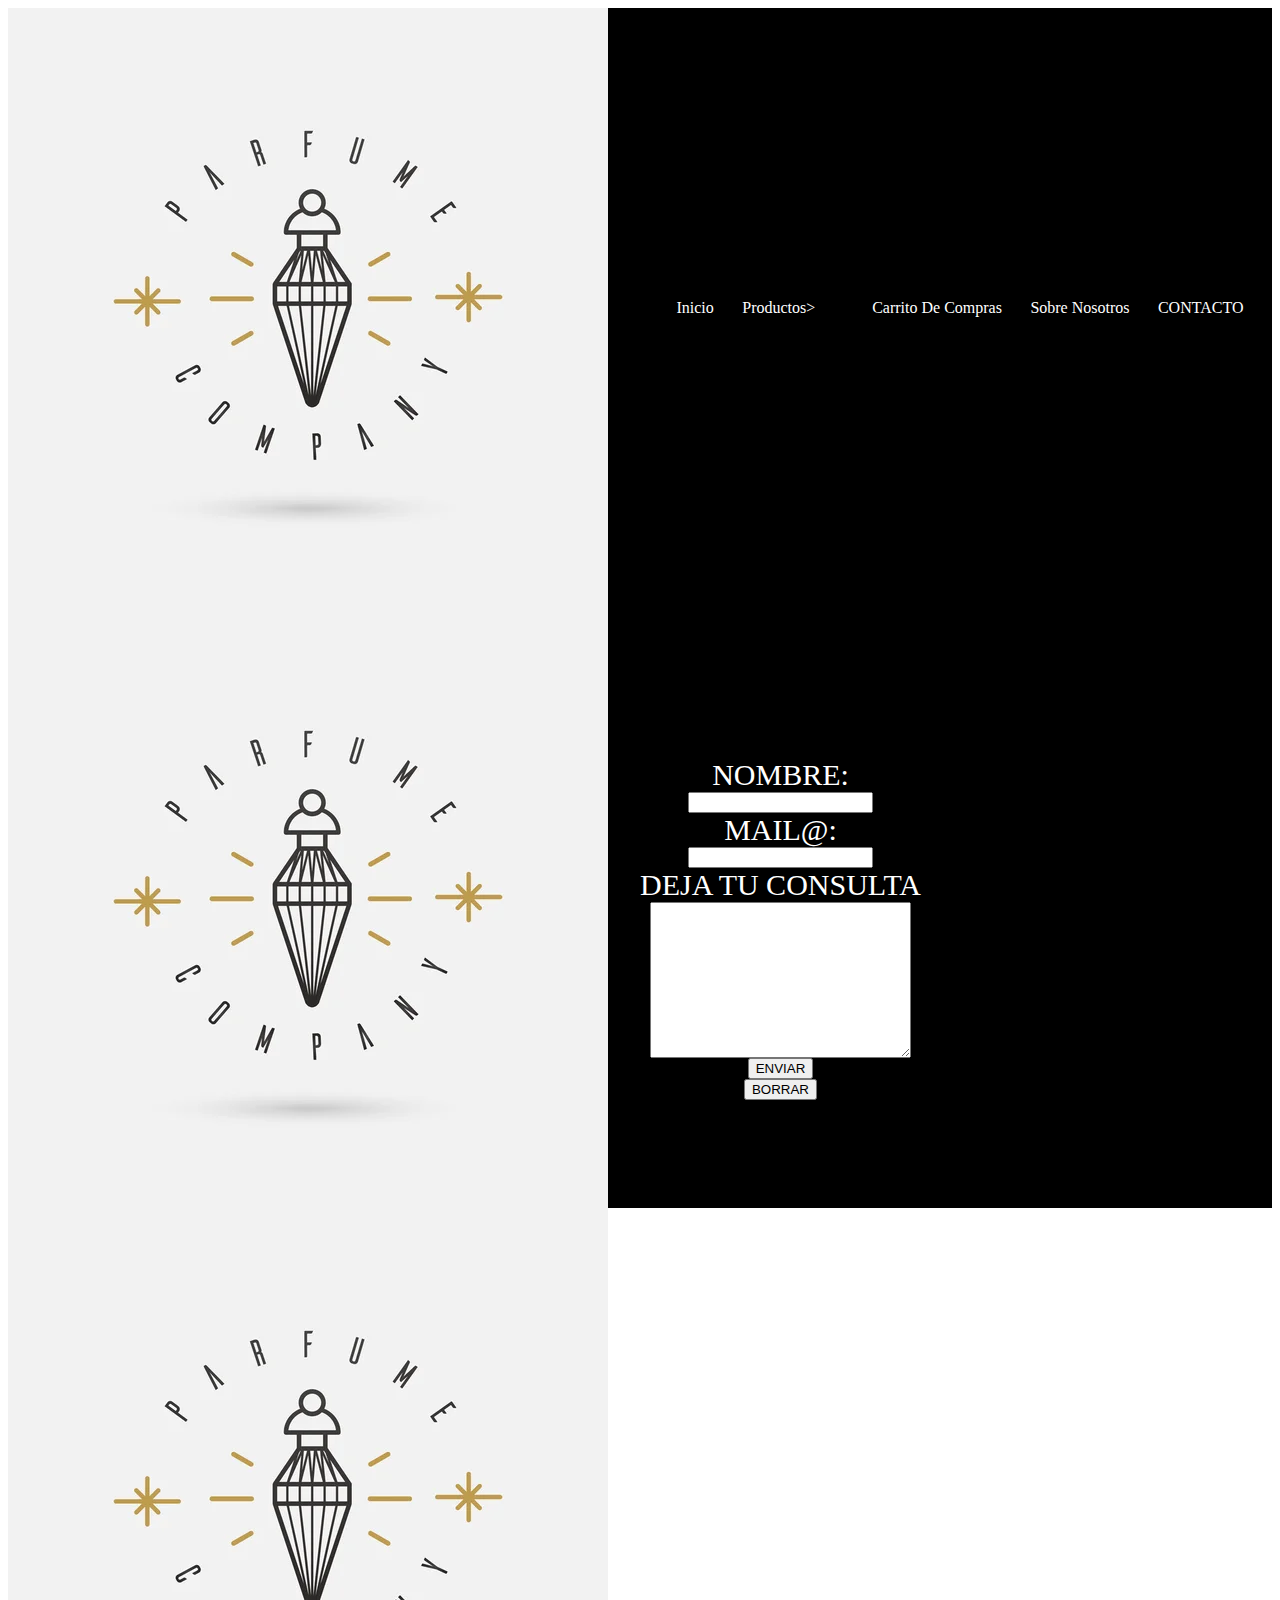
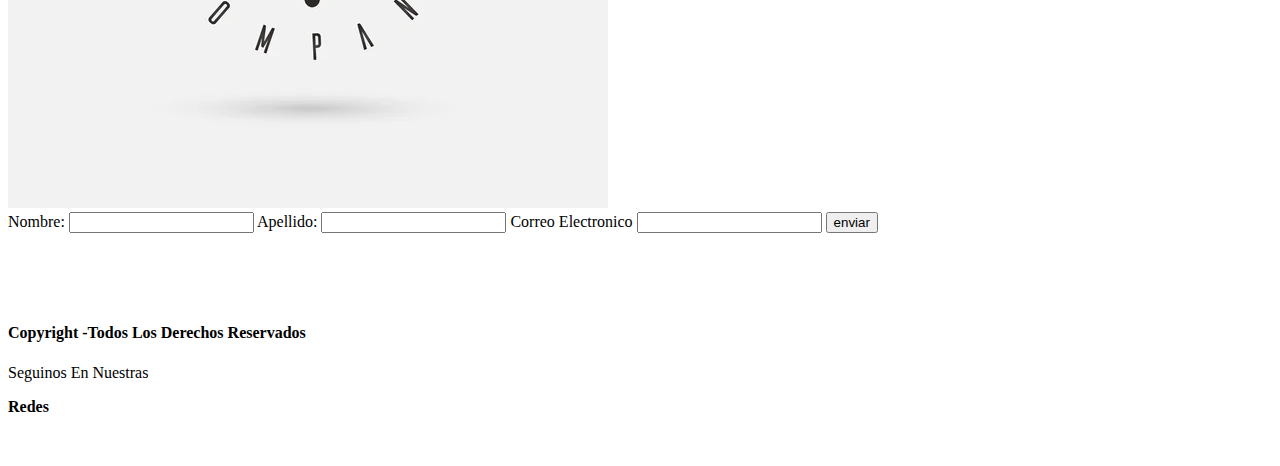
<file: pages/pages/sobre_nosotros.html>
<!DOCTYPE html>
<html lang="en">
<head>
    <meta charset="UTF-8">
    <meta http-equiv="X-UA-Compatible" content="IE=edge">
    <meta name="viewport" content="width=device-width, initial-scale=1.0">
    <link rel="shortcut icon" href="./images/PERFUMEE.jpg" type="image/x-icon">
    <link rel="stylesheet" href="../css/styles.css">
    <title>Intenso Aroma</title>
    
</head>
<body>
    
    <header> 
        <img src="../images/PERFUMEE.jpg" alt="" class="header__logo">
        <nav class="nav">                                            
            <ul class="lista">
                <li class="lista__menu">
                    <a class="lista__link" href="./Inicio.html">Inicio</a></li>
                <li class="lista__menu">
                    <a class="lista__link" href="./Productos.html">Productos></li>
                <li class="lista__menu">
                    <a class="lista__link" href="./Carrito_de_compras.html">Carrito De Compras</a></li>
                <li class="lista__menu">
                    <a class="lista__link" href="./sobre_nosotros.html">Sobre Nosotros</a></li>
                <li class="lista__menu">
                    <a class="lista__link" href="./contacto.html">CONTACTO</a></li>    
            </ul>    
        </nav>
    </header>

   
    <main class="contacto">
        <section class="contacto__formulario">
            <img src="../images/PERFUMEE.jpg" alt="" class="header__logo">
        </section>    
        <section class="contacto__formulario">
            <form action="tobias.peralta5b@gmail.com" method="post" class="formulario">
                <label for="nombre">NOMBRE:</label>
                <input type="text" name="nombre">
                <label for="mail">MAIL@:</label>
                <input type="text" name="mail">
                <label for="pregunta">DEJA TU CONSULTA </label>
                <textarea class="text" name="pregunta" id="" cols="30" rows="10"></textarea>
                <button class="contacto__boton" type="submit">ENVIAR</button>
                <button class="contacto__boton" type="reset">BORRAR</button>
            </form>    
            
        </section>
    </main>
    <footer>
    
        <footer>
    
            <img src="../images/PERFUMEE.jpg " alt="logo de la empresa">
            
            <form>
            
            <label for="iname">Nombre:</label>
             <input  type="text">
             <label for="iname">Apellido:</label>
             <input  type="text">
             <label for="iname">Correo Electronico</label>
             <input  type="email">
              <input  type="submit" value="enviar">
        
            </form>
            
            
                <nav>  
                    <ul>
                            <li><a href="">Catalogo</a><li>
                            <li><a href="">Compras y Envios</a></li>
                            <li><a href="">Terminos Y Condiciones</a></li>
                    </ul>
                </nav>
        
               
              
            
            <h4>Copyright -Todos Los Derechos Reservados</h4>
            <p>Seguinos En Nuestras</p><b>Redes</b>
            
            <ul>
                <a href="https://www.instagram.com/"target="_block">instagram</a>
                <a href="https://es-la.facebook.com/"target="_block">Facebook</a>
                <a href="https://twitter.com/?lang=es"target="_block">Twitter</a>
                <a href="https://web.whatsapp.com/"target="_block">Consultas</a>
                <a href="https://ar.linkedin.com/"target="_block">informacion developer</a>
            </ul>
        </footer>
        
</body>
</html>
</file>
<file: pages/css/styles.css>
import url('https://fonts.googleapis.com/css2?family=Coming+Soon&display=swap');
*{ padding: 0;
    margin: 0;

}

body {
    font-family: 'Coming Soon', cursive;
    }
/* ---------------header -----------*/
header{
    display: flex;
    flex-direction: row;
    justify-content: space-between;
    background-color: black;
    align-items: center;
}
.nav{ width: 70%;}

.lista {
    display: flex;
    flex-direction: row;
    justify-content: space-evenly;
    
}
li{list-style: none;}
a{
    text-decoration: none;
    color: white;
}


/* -------- fin--header -----------*/      

/* -------- main--index -----------*/
.centro {
    color: black; 
    text-align: center;
    display: flex;
    flex-direction: row;
    padding: 10px;  
    
}
/* -----fin--- main--index -----------*/

/* -------- footer -----------*/
.footer {
    display: flex;
    justify-content: space-between;
    background-color: black;
    height: 192px;
}
.footer__img{
    height: 60px;
    padding-right: 50px;
}

.footer__nombre{
    display: flex;
    justify-content: space-around;
    align-items: center;
    color: white;

    
}
.footer__nav{
    display: flex;
    justify-content: space-between;
    
}

.footer__ul{
    display: flex;
    justify-content: right;
}



/* ------fin-- footer -----------*/

/*---- maindiscografia---------*/

.perfumes { color: black;
    padding: 80px;
}
.Perfumes__titulo {display: flex;
    justify-content: center;
    padding-bottom: 40px;
}
.Perfumes__tarjetas {
    display: flex;
    flex-direction: row;
    justify-content: center;
    gap: 40px;
    padding-top: 50px;
}
.perfume__img{
    justify-content: center;
        
}
/*----tour---*/
.tour {
    color: black; 
    text-align: justify;
    display: flex;
    flex-direction: row;
    padding: 20px;
    justify-content: space-evenly;
    align-items: center;  
}
.tour__fechas {
    align-items: center;
}
.tour__link {color: red;
    align-items: center; 
    
}


/*main--galeria*/
.grid {
    display: grid;
    grid-template-columns: repeat( 7, 1fr) ;
    gap: 9px;
    padding: 10px;
    grid-auto-rows: 150px;
}
.grid img {
    width: 100%;
    height: 100%;
    
}
.grid__item1 {
    grid-column: 1 / 2;
    grid-row: 1 ;
}
.grid__item2 {
    grid-column: 2 / 3;
    grid-row: 1;
}
.grid__item3 {
    grid-column: 3 / 5;
    grid-row: 1 / 3;
}    
.grid__item4 {
    grid-column: 5;
    grid-row: 1 / 3;
}
.grid__item5 {
    grid-column: 6 / 8;
    grid-row: 1 / 4;
}
.grid__item6 {
    grid-column: 1;
    grid-row: 2;
}
.grid__item7 {
    grid-column: 2 / 3;
    grid-row: 2;
}    
.grid__item8 {
    grid-column: 1;
    grid-row: 3 /5;
}    
.grid__item9 {
    grid-column: 2;
    grid-row: 3 / 5;
} 
.grid__item10 {
    grid-column: 3;
    grid-row: 3 / 5;
}             
.grid__item11 {
    grid-column: 4 / 6 ;
    grid-row: 3 / 4 ;
}             
.grid__item12 {
    grid-column: 4 / 6 ;
    grid-row:  4 ;
}             
.grid__item13 {
    grid-column: 6 / 8;
    grid-row:  4 ;
} 
/*---fin--galeria----/*                               
/*--main-contacto-----*/

.contacto {
    display: flex;
    flex-direction: row;
    
    
}
.contacto__formulario {
    background-color: black;
    width: 50%;
    display: flex;
    justify-content: flex-start;
    
}
.formulario {
    display: flex;
    flex-direction: column;
    color: white;
    align-items: center;
    padding-top: 150px;
    font-size: 30px;
}

@media screen and (max-width: 1200px) {
    .grid {display: flex;
    flex-direction: column;
    }
    .grid__img {max-width: 100%;
        width: 200px}
}

@media screen and (max-width: 992px) {
    header {
        display: flex;
        flex-direction: column;
        justify-content: space-between;
        background-color: black;
        align-items: center;
    }
    .centro {
        color: black; 
        text-align: center;
        display: flex;
        flex-direction: column;
        padding: 10px;  
    }   
    .Perfumes__tarjetas {
        display: flex;
        flex-direction: column;
        align-items: center;
        gap: 40px;
        padding-top: 50px;
    }
    
}
@media screen and (max-width: 600px) {
    .header__logo { max-width: 100%;
        width: 300px;}
    .footer {
        display: flex;
        flex-direction: column;
        justify-content: space-between;
        background-color: black;
        height: 100px;
        font-size: 15px;
    }    
    li {font-size: 10px;}   
    .contacto {
        display: flex;
        flex-direction: column;
        align-items: center;
    }
    .formulario {
    display: flex;
    flex-direction: column;
    align-items: center;
    font-size: 10px;
    }
    .contacto__formulario {
        background-color: black;
        width: 50%;
        display: flex;
        justify-content: center;
    }    
    

}
import url('https://fonts.googleapis.com/css2?family=Coming+Soon&display=swap');
*{ padding: 0;
    margin: 0;

}

body {
    font-family: 'Coming Soon', cursive;
    }
/* ---------------header -----------*/
header{
    display: flex;
    flex-direction: row;
    justify-content: space-between;
    background-color: black;
    align-items: center;
}
.nav{ width: 70%;}

.lista {
    display: flex;
    flex-direction: row;
    justify-content: space-evenly;
    
}
li{list-style: none;}
a{
    text-decoration: none;
    color: white;
}


/* -------- fin--header -----------*/      

/* -------- main--index -----------*/
.centro {
    color: black; 
    text-align: center;
    display: flex;
    flex-direction: row;
    padding: 10px;  
    
}
/* -----fin--- main--index -----------*/

/* -------- footer -----------*/
.footer {
    display: flex;
    justify-content: space-between;
    background-color: black;
    height: 192px;
}
.footer__img{
    height: 60px;
    padding-right: 50px;
}

.footer__nombre{
    display: flex;
    justify-content: space-around;
    align-items: center;
    color: white;

    
}
.footer__nav{
    display: flex;
    justify-content: space-between;
    
}

.footer__ul{
    display: flex;
    justify-content: right;
}



/* ------fin-- footer -----------*/

/*---- maindiscografia---------*/

.Perfumes { color: black;
    padding: 80px;
}
.Perfumes__titulo{display: flex;
    justify-content: center;
    padding-bottom: 40px;
}
.Perfumes__tarjetas {
    display: flex;
    flex-direction: row;
    justify-content: center;
    gap: 40px;
    padding-top: 50px;
}
.perfume__img{
    justify-content: center;
        
}


/*main--galeria*/
.grid {
    display: grid;
    grid-template-columns: repeat( 7, 1fr) ;
    gap: 9px;
    padding: 10px;
    grid-auto-rows: 150px;
}
.grid img {
    width: 100%;
    height: 100%;
    
}
.grid__item1 {
    grid-column: 1 / 2;
    grid-row: 1 ;
}
.grid__item2 {
    grid-column: 2 / 3;
    grid-row: 1;
}
.grid__item3 {
    grid-column: 3 / 5;
    grid-row: 1 / 3;
}    
.grid__item4 {
    grid-column: 5;
    grid-row: 1 / 3;
}
.grid__item5 {
    grid-column: 6 / 8;
    grid-row: 1 / 4;
}
.grid__item6 {
    grid-column: 1;
    grid-row: 2;
}
.grid__item7 {
    grid-column: 2 / 3;
    grid-row: 2;
}    
.grid__item8 {
    grid-column: 1;
    grid-row: 3 /5;
}    
.grid__item9 {
    grid-column: 2;
    grid-row: 3 / 5;
} 
.grid__item10 {
    grid-column: 3;
    grid-row: 3 / 5;
}             
.grid__item11 {
    grid-column: 4 / 6 ;
    grid-row: 3 / 4 ;
}             
.grid__item12 {
    grid-column: 4 / 6 ;
    grid-row:  4 ;
}             
.grid__item13 {
    grid-column: 6 / 8;
    grid-row:  4 ;
} 
/*---fin--galeria----/*                               
/*--main-contacto-----*/

.contacto {
    display: flex;
    flex-direction: row;
    
    
}
.contacto__formulario {
    background-color: black;
    width: 50%;
    display: flex;
    justify-content: flex-start;
    
}
.formulario {
    display: flex;
    flex-direction: column;
    color: white;
    align-items: center;
    padding-top: 150px;
    font-size: 30px;
}

@media screen and (max-width: 1200px) {
    .grid {display: flex;
    flex-direction: column;
    }
    .grid__img {max-width: 100%;
        width: 200px}
}

@media screen and (max-width: 992px) {
    header {
        display: flex;
        flex-direction: column;
        justify-content: space-between;
        background-color: black;
        align-items: center;
    }
    .centro {
        color: black; 
        text-align: center;
        display: flex;
        flex-direction: column;
        padding: 10px;  
    }   
    .Perfumes__tarjetas {
        display: flex;
        flex-direction: column;
        align-items: center;
        gap: 40px;
        padding-top: 50px;
    }
   
}
@media screen and (max-width: 600px) {
    .header__logo { max-width: 100%;
        width: 300px;}
    .footer {
        display: flex;
        flex-direction: column;
        justify-content: space-between;
        background-color: black;
        height: 100px;
        font-size: 15px;
    }    
    li {font-size: 10px;}   
    .contacto {
        display: flex;
        flex-direction: column;
        align-items: center;
    }
    .formulario {
    display: flex;
    flex-direction: column;
    align-items: center;
    font-size: 10px;
    }
    .contacto__formulario {
        background-color: black;
        width: 50%;
        display: flex;
        justify-content: center;
    }    
    

}
</file>
